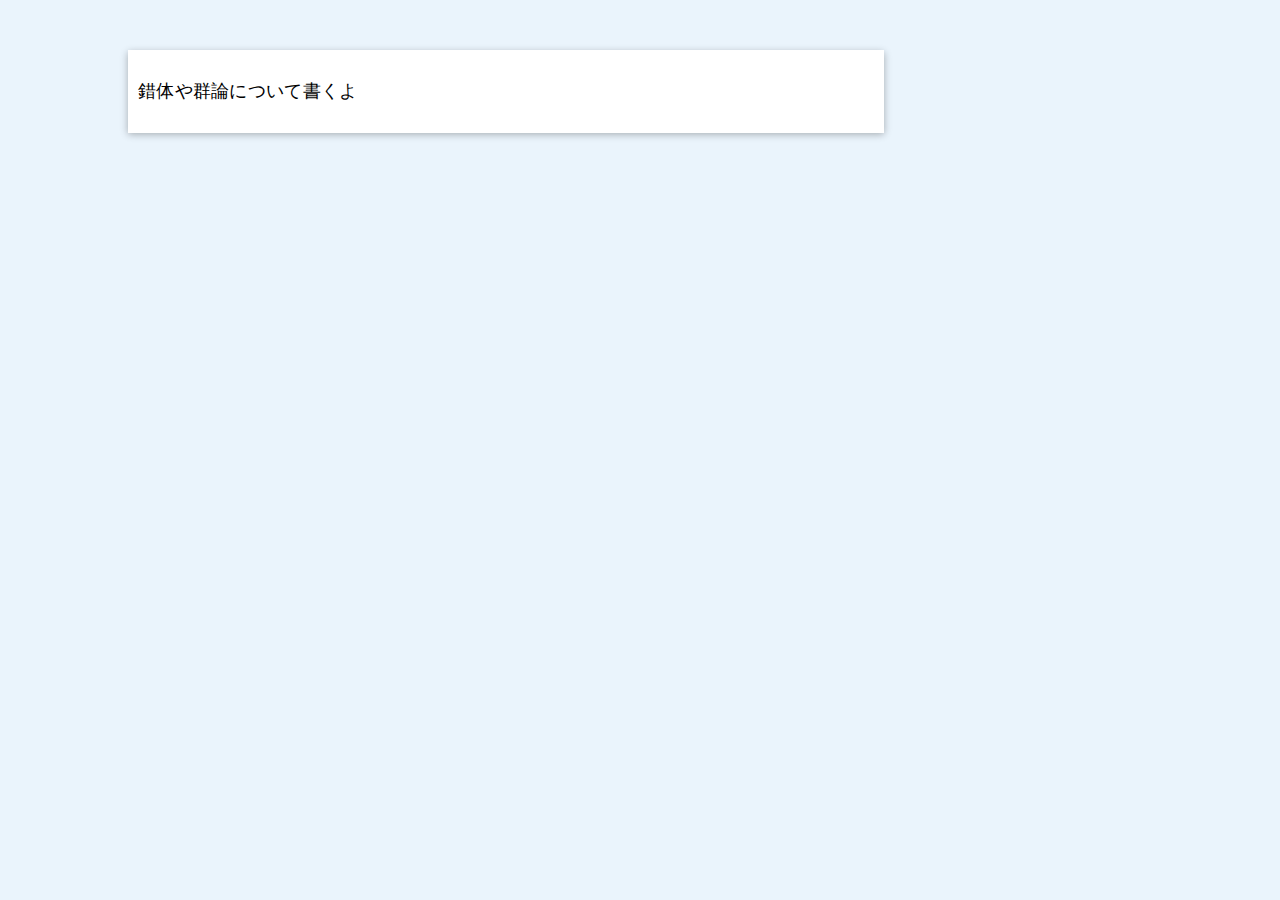
<file: article/muki.html>
<!DOCTYPE html>
<html lang="ja">
  <head>
    <meta charset="utf-8">
    <title>Celluloce MukiChem</title>
    <link rel="stylesheet" href="../resource/style.css">
  </head>
  <body>
    <section>
      <p>錯体や群論について書くよ</p>
    </section>
  </body>
</html>
</file>
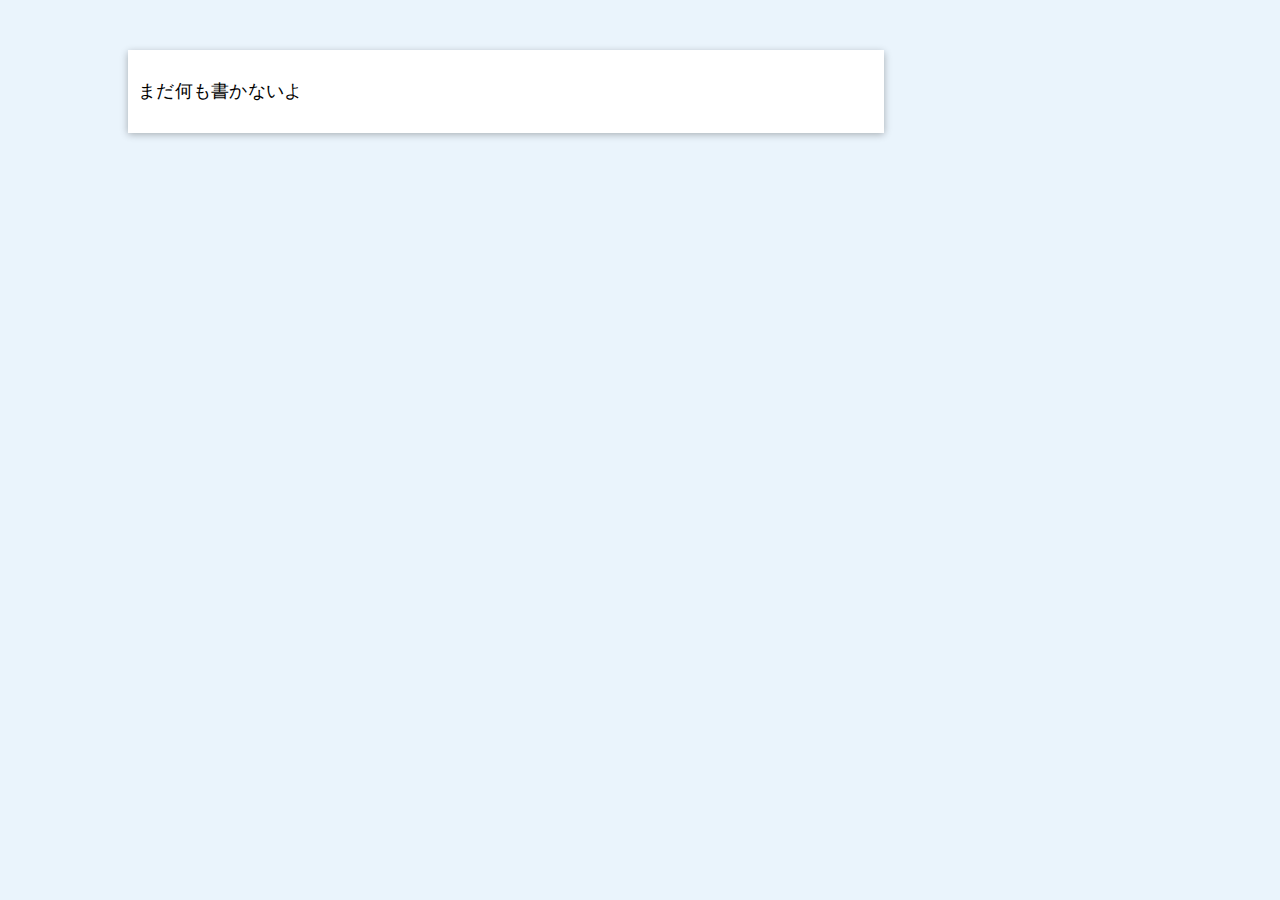
<file: article/other.html>
<!DOCTYPE html>
<html lang="ja">
  <head>
    <meta charset="utf-8">
    <title>その他</title>
    <link rel="stylesheet" href="../resource/style.css">
  </head>
  <body!>
    <section>
      <p>まだ何も書かないよ</p>
    </section>
  </body>
</html>
</file>
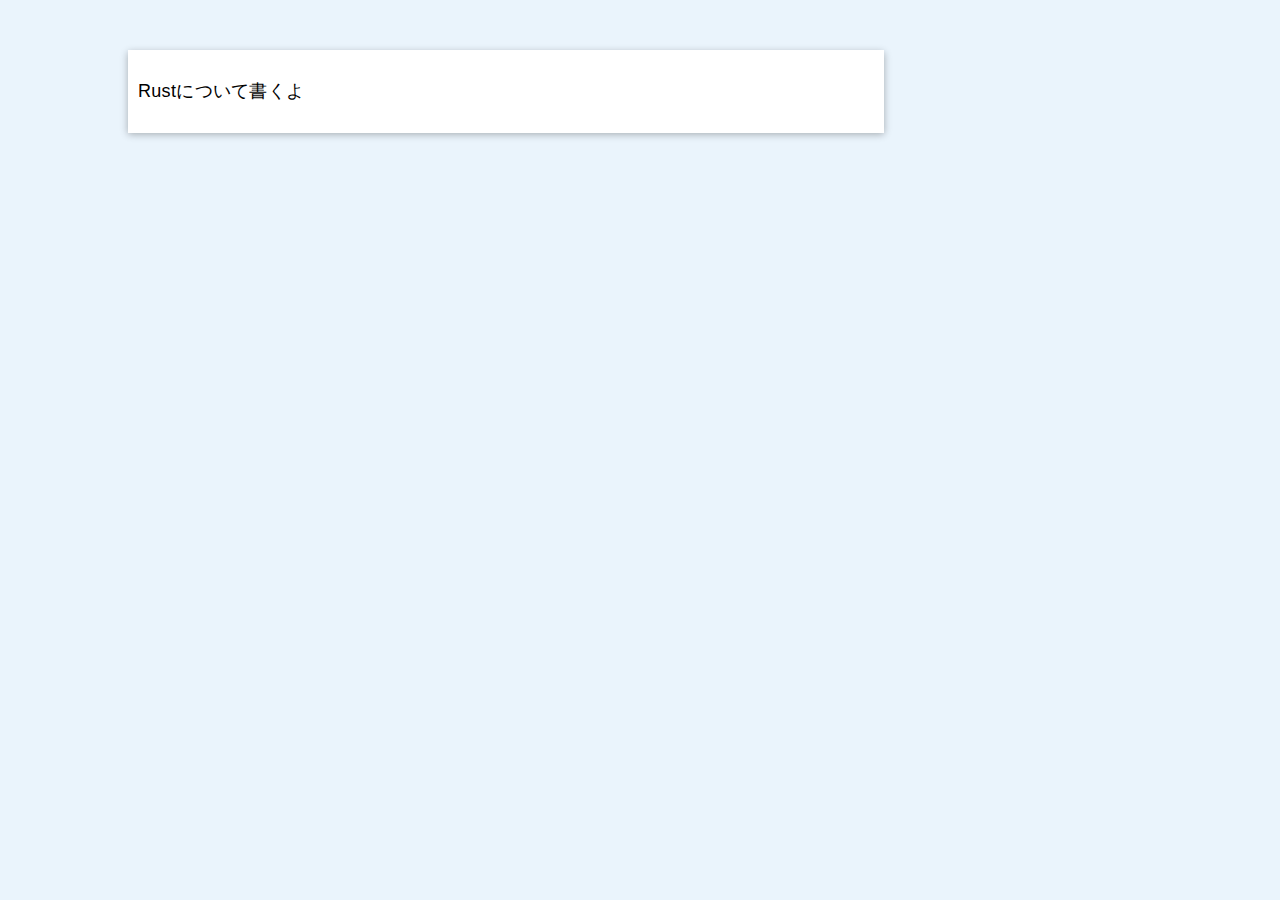
<file: article/rust.html>
<!DOCTYPE html>
<html lang="ja">
  <head>
    <meta charset="utf-8">
    <title>Celluloce Rust</title>
    <link rel="stylesheet" href="../resource/style.css">
  </head>
  <body>
    <section>
      <p>Rustについて書くよ</p>
    </section>
  </body>
</html>
</file>
<file: resource/style.css>
@page { margin: 0 }

section {
  margin: 0;
  padding: 10px;
  width: 200mm; height: auto;
  overflow: hidden;
  position: relative;
  box-sizing: border-box;
  page-break-after: always;
}

body {
  margin: 0;
/*本文フォント*/
  font-family:  "游明朝体", "Yu Mincho", YuMincho, "Hiragino Kaku Gothic ProN", "Hiragino Kaku Gothic Pro", "メイリオ", Meiryo, "ＭＳ ゴシック", sans-serif;
  font-size: 18px;
  color: #000000;
}

table{
width: 120mm;
margin: auto;
text-align: center;
border-collapse: collapse;
}

caption{
  font-weight: bold;
  font-size: 11pt;
  margin: 2mm;
}

th{
  border-top:2px  solid  #000000;
}

 thead{
  border-bottom:2px  solid  #000000;
  border-top: 2px solid #000000;
}


tbody{
  border-bottom:2px  solid  #000000;
  border-top: 2px solid #000000;
}
td{
  padding: 5px 10px;
}

p{
  letter-spacing: 0.3px;
  line-height: 1.5;
}

li{
  margin: 5mm 0 5mm 10mm;
}

.reference{
  padding: 5;
  list-style-type: none;
  margin: 10px 0;
}

.listtype_none{
	list-style-type: none;
	padding: 0;
}

section::after {
  position: absolute;
  bottom: 10mm;
  right: 50vw;
  counter-increment:section;
  content: " " cfuntersection);
}

#celluneko {
  width: 100px;
  height: auto;
}

/** For screen preview **/
@media screen {
  /*body { background: #44617b}*/
  body { background: #eaf4fc}
  section {
    background: #ffffff;
    box-shadow: 0 .5mm 2mm rgba(0,0,0,.3);
    margin: 50px auto auto 10%;
  }
}
</file>
